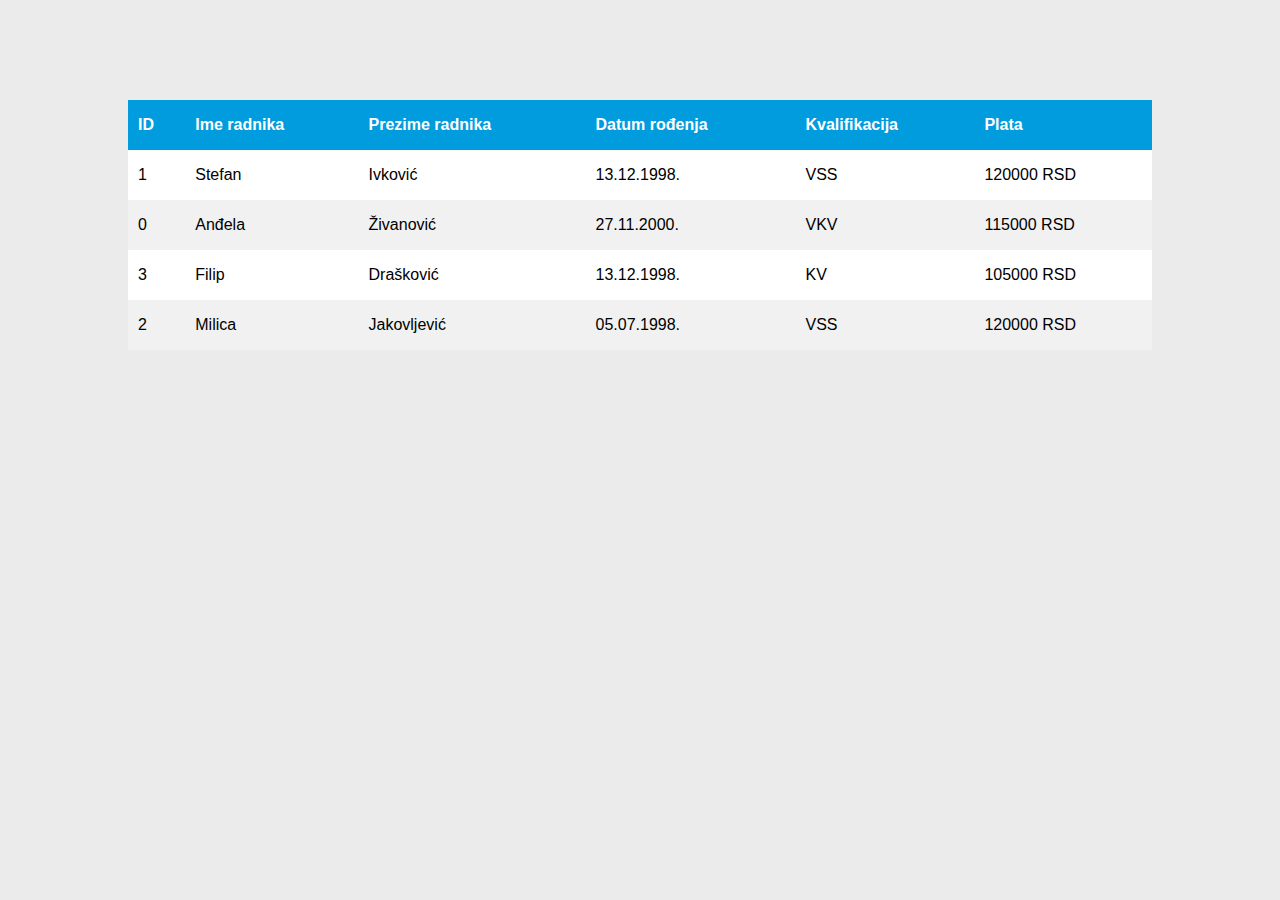
<file: EMBED SKI/HTML/sort.html>
<!DOCTYPE html>
<html lang="en">
<head>
    <meta charset="UTF-8">
    <meta name="viewport" content="width=device-width, initial-scale=1.0">
    <meta http-equiv="X-UA-Compatible" content="ie=edge">
    <title>Sortiranje tabele | SKI projekat</title>
    <link rel="stylesheet" href="../CSS/style.css">
</head>
<body>
    <section>
        <table id="tbl-sortiranje" class="container tabela">
            <tr>
                <th onclick="sortiraj(0)">ID</th>
                <th onclick="sortiraj(1)">Ime radnika</th>
                <th onclick="sortiraj(2)">Prezime radnika</thonclick="sortiraj(this)">
                <th onclick="sortiraj(3)">Datum rođenja</th>
                <th onclick="sortiraj(4)">Kvalifikacija</th>
                <th onclick="sortiraj(5)">Plata</th>
            </tr>
            <tr>
                <td>1</td>
                <td>Stefan</td>
                <td>Ivković</td>
                <td>13.12.1998.</td>
                <td>VSS</td>
                <td>120000 RSD</td>

            </tr>
            <tr>
                <td>0</td>
                <td>Anđela</td>
                <td>Živanović</td>
                <td>27.11.2000.</td>
                <td>VKV</td>
                <td>115000 RSD</td>

            </tr>
            <tr>
                <td>3</td>
                <td>Filip</td>
                <td>Drašković</td>
                <td>13.12.1998.</td>
                <td>KV</td>
                <td>105000 RSD</td>

            </tr>
            <tr>
                <td>2</td>
                <td>Milica</td>
                <td>Jakovljević</td>
                <td>05.07.1998.</td>
                <td>VSS</td>
                <td>120000 RSD</td>

            </tr>
        </table>
    </section>
    <script src="../JS/script_sorting.js"></script>
</body>
</html>
</file>
<file: EMBED SKI/CSS/style.css>
*
{
    margin:0px;
    padding:0px;
}

body
{
    font-family: 'Segoe UI', Tahoma, Geneva, Verdana, sans-serif;
    background-color: rgb(235, 235, 235);
}

.container
{
    width:80%;
    margin-left: auto;
    margin-right: auto;
}

#reklama
{
    position: fixed;
    top:0;
    height: 50px;
    width: 100%;
    background-color: black;
    animation-name: Reklama-anim;
    animation-duration: 1s;
    animation-iteration-count: infinite;
    animation-direction: alternate;
    z-index: 1000;
}

@keyframes Reklama-anim
{
    from
    {
        background-color: rgb(0, 0, 0);
    }
    to
    {
        background-color: rgb(85, 0, 71);
    }
}

#followme:before
{
    color:white;
    font-family: 'Consolas';
    line-height: 50px;
    font-size: 20px;
    width:0%;
    overflow: hidden;
    content:"> Zapratite me na drustvenim mrezama_";
    animation-name: ReklamaTekst-anim;
    animation-iteration-count: infinite;
    animation-duration: 0.5s;
    color:rgb(255, 255, 255);
}

@keyframes ReklamaTekst-anim
{
    from
    {
        content:"> Zapratite me na drustvenim mrezama_";

    }
    to
    {
        content:"> Zapratite me na drustvenim mrezama";
    }
}

.d-mreze
{
    width:25px;
    height: 25px;
    display: inline-block;
    margin-top: 13px;
    animation-name: ReklamaIkonica-anim;
    animation-duration: 0.5s;
    animation-iteration-count: infinite;
    animation-direction: alternate;
}

.d-mreze:hover
{
    opacity: 0.8;
}

.yt
{
    width:30px;
    height: 30px;
    display: inline-block;
    margin-top: 10px;
    animation-name: ReklamaIkonica-anim;
    animation-duration: 0.5s;
    animation-iteration-count: infinite;
    animation-direction: alternate;
}

.yt:hover
{
    opacity: 0.8;
}

@keyframes ReklamaIkonica-anim
{
    from
    {
        transform: scale(1.0);
    }
    to
    {
        transform: scale(1.2);
    }
}
#closead
{
    position: absolute;
    width:15px;
    height: 15px;
    top:50%;
    right:15px;
    transform:translateY(-50%);
    border:none;
    color:white;
    background-color: transparent;
    background-image: url(../IMG/close.png);
    background-size: cover;
    outline:none;
}

#closead:hover
{
    opacity: 0.8;
}

nav
{
    position: fixed;
    top: 0;
    width: 100%;
    overflow: hidden;
    background:linear-gradient(-120deg, #003087, #009cde, #012169);
    color:white;
    z-index: 999;
}

#navindex{
    top:50px;
}

#nav-lista
{
    display: flex;
    justify-content: center;
    list-style-type: none;
}

.nav-link
{
    display:inline-block;
    padding:20px;
}

.nav-link:hover:not(.active)
{
    border-bottom:3px solid rgb(167, 196, 250);
}

.nav-link a
{
    color:white;
    text-decoration: none;   
    font-weight: 500; 
}

.active
{
    border-bottom:3px solid rgb(0, 32, 90);
    background-color:  rgba(0, 32, 90, 0.103);
}

#homeicon
{
    width:20px;
    height: 20px;
}

#o-meni
{
    margin-top:150px;
    height: 300px;
}

#portret
{
    position: relative;
}

#o-meni img
{
    width:100%;
    height: 300px;
    object-fit: cover;
}

#txt-o-meni
{
    height:300px;
    background-color: white;
}

#txt-o-meni p
{
    padding-left:15px;
    margin-top: 10px;
    text-align: justify;
    font-size: 20px;
    color:rgb(56, 56, 56);
    font-weight:400;
}

#txt-o-meni h1
{
    color:rgb(32, 32, 32);
    padding-top:15px;
    padding-left:15px;
    font-weight: 300;
    font-size:40px;
    margin-bottom:20px;
}


#naslov-citati
{
    display: flex;
    justify-content: center;
    margin-top:25px;
}

#naslov-citati h1
{
    color:rgb(32, 32, 32);
    font-weight: 300;
    font-size:40px;
}

#txt-citati
{
    margin-top:25px;
    background-color: white;
}

#citat
{
    padding:15px;
    font-size:25px;

}

footer
{
    margin-top: 50px;
    background-color: white;

}

#copyright
{
    color:rgb(94, 94, 94);
    padding-top:30px;
    padding-bottom: 15px;
    display: flex;
    justify-content: center;
}

#lista-pesama
{
    margin-top:100px;
}

#lista-pesama tr:not(:first-child)
{
    cursor:pointer;
}

.tabela
{
    text-align: left;
    border-collapse: collapse;
}

.tabela th
{
    font-weight: 600;
    padding:10px;
}

.tabela tr
{
    height:50px;
}


.tabela tr:nth-child(odd)
{
    background-color:#f1f1f1;
}

.tabela tr:nth-child(odd):hover:not(:first-child)
{
    color:rgb(0, 162, 255);
}

.tabela tr:nth-child(even)
{
    background-color:white;
}

.tabela tr:nth-child(even):hover
{
    color:rgb(0, 162, 255);
}

.tabela tr:nth-child(1)
{
    background-color:#009cde;
    color:white;
}


.tabela td
{
    font-weight: 400;
    padding:10px;
}

#tbl-sortiranje
{
    margin-top:100px;
}

#tbl-sortiranje th:hover{
    background-color:#005e86;
    cursor: pointer;
}
</file>
